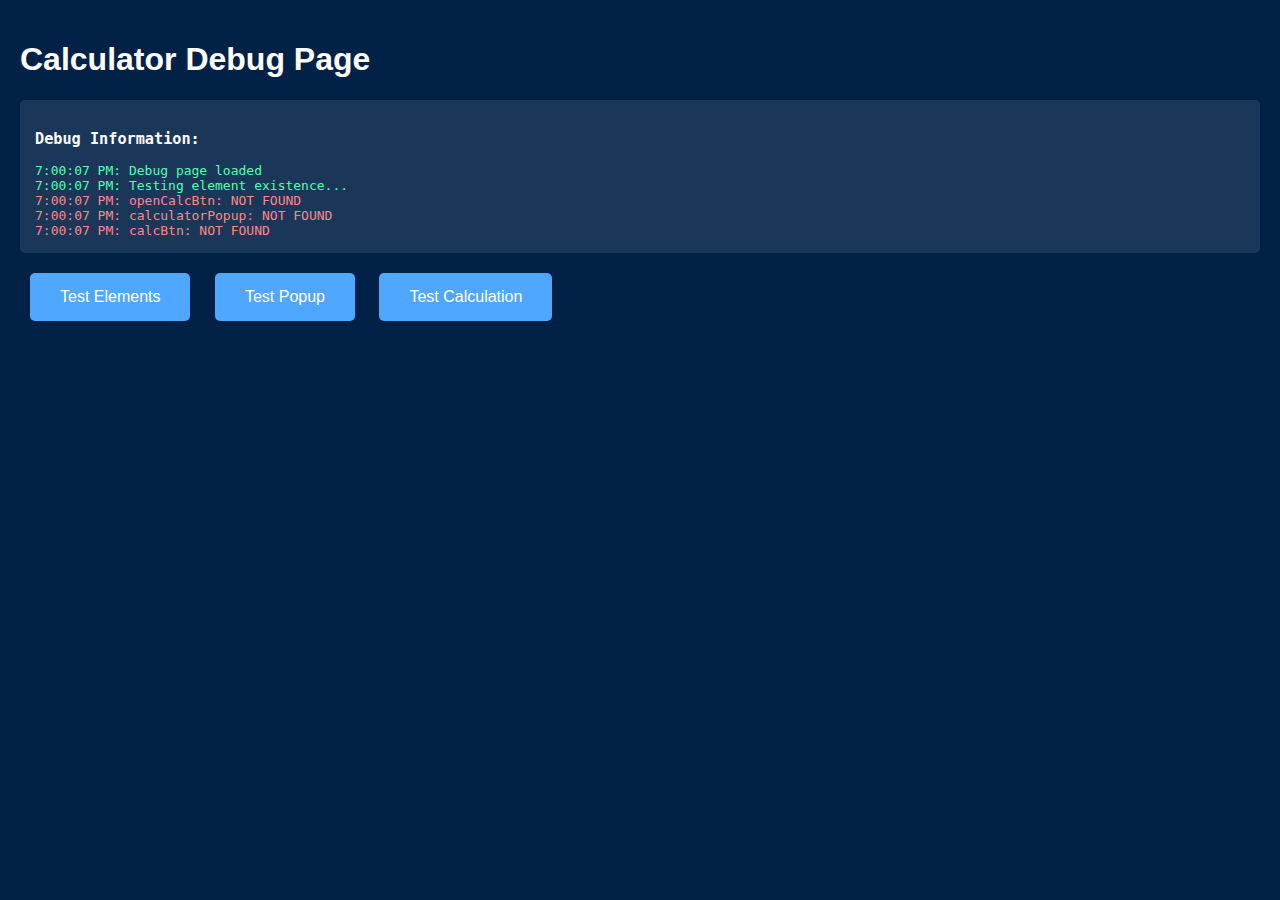
<file: debug.html>
<!DOCTYPE html>
<html lang="pt">
<head>
    <meta charset="UTF-8">
    <meta name="viewport" content="width=device-width, initial-scale=1.0">
    <title>Calculator Debug</title>
    <style>
        body {
            margin: 0;
            padding: 20px;
            font-family: Arial, sans-serif;
            background: #012147;
            color: white;
        }
        
        .test-btn {
            background: #4fa7ff;
            color: white;
            border: none;
            padding: 15px 30px;
            border-radius: 5px;
            cursor: pointer;
            margin: 10px;
            font-size: 16px;
        }
        
        .test-btn:hover {
            background: #6ec0ff;
        }
        
        .debug-info {
            background: rgba(255, 255, 255, 0.1);
            padding: 15px;
            border-radius: 5px;
            margin: 10px 0;
            font-family: monospace;
        }
        
        .status {
            color: #4fffb0;
        }
        
        .error {
            color: #ff8787;
        }
    </style>
</head>
<body>
    <h1>Calculator Debug Page</h1>
    
    <div class="debug-info">
        <h3>Debug Information:</h3>
        <div id="debug-output"></div>
    </div>
    
    <button class="test-btn" onclick="testElements()">Test Elements</button>
    <button class="test-btn" onclick="testPopup()">Test Popup</button>
    <button class="test-btn" onclick="testCalculation()">Test Calculation</button>
    
    <div id="test-popup" style="display: none; position: fixed; top: 50%; left: 50%; transform: translate(-50%, -50%); background: #013467; padding: 20px; border-radius: 10px; z-index: 9999;">
        <h3>Test Popup</h3>
        <p>This popup works!</p>
        <button onclick="document.getElementById('test-popup').style.display='none'">Close</button>
    </div>

    <script>
        function log(message, type = 'status') {
            const output = document.getElementById('debug-output');
            const div = document.createElement('div');
            div.className = type;
            div.textContent = new Date().toLocaleTimeString() + ': ' + message;
            output.appendChild(div);
        }
        
        function testElements() {
            log('Testing element existence...');
            
            const openCalcBtn = document.getElementById('openCalcBtn');
            const calculatorPopup = document.getElementById('calculator-popup');
            const calcBtn = document.getElementById('calcBtn');
            
            log('openCalcBtn: ' + (openCalcBtn ? 'FOUND' : 'NOT FOUND'), openCalcBtn ? 'status' : 'error');
            log('calculatorPopup: ' + (calculatorPopup ? 'FOUND' : 'NOT FOUND'), calculatorPopup ? 'status' : 'error');
            log('calcBtn: ' + (calcBtn ? 'FOUND' : 'NOT FOUND'), calcBtn ? 'status' : 'error');
            
            if (openCalcBtn) {
                log('openCalcBtn classes: ' + openCalcBtn.className);
            }
            if (calculatorPopup) {
                log('calculatorPopup classes: ' + calculatorPopup.className);
            }
        }
        
        function testPopup() {
            log('Testing popup functionality...');
            document.getElementById('test-popup').style.display = 'block';
        }
        
        function testCalculation() {
            log('Testing calculation logic...');
            
            const testInputs = {
                dailyDistance: 20,
                daysPerMonth: 22,
                currentConsumption: 7,
                fuelPrice: 1.8,
                electricityPrice: 0.15
            };
            
            const LUZION_CONSUMPTION = 10;
            const CO2_PER_LITER = 2.31;
            
            const monthlyDistance = testInputs.dailyDistance * testInputs.daysPerMonth;
            const currentFuelConsumption = (monthlyDistance / 100) * testInputs.currentConsumption;
            const currentMonthlyCost = currentFuelConsumption * testInputs.fuelPrice;
            const luzionEnergyConsumption = (monthlyDistance / 100) * LUZION_CONSUMPTION;
            const luzionMonthlyCost = luzionEnergyConsumption * testInputs.electricityPrice;
            const monthlySavings = currentMonthlyCost - luzionMonthlyCost;
            
            log('Monthly distance: ' + monthlyDistance + ' km');
            log('Current monthly cost: €' + currentMonthlyCost.toFixed(2));
            log('Luzion monthly cost: €' + luzionMonthlyCost.toFixed(2));
            log('Monthly savings: €' + monthlySavings.toFixed(2));
        }
        
        // Auto-run tests on load
        window.onload = function() {
            log('Debug page loaded');
            setTimeout(testElements, 500);
        };
    </script>
</body>
</html>
</file>
